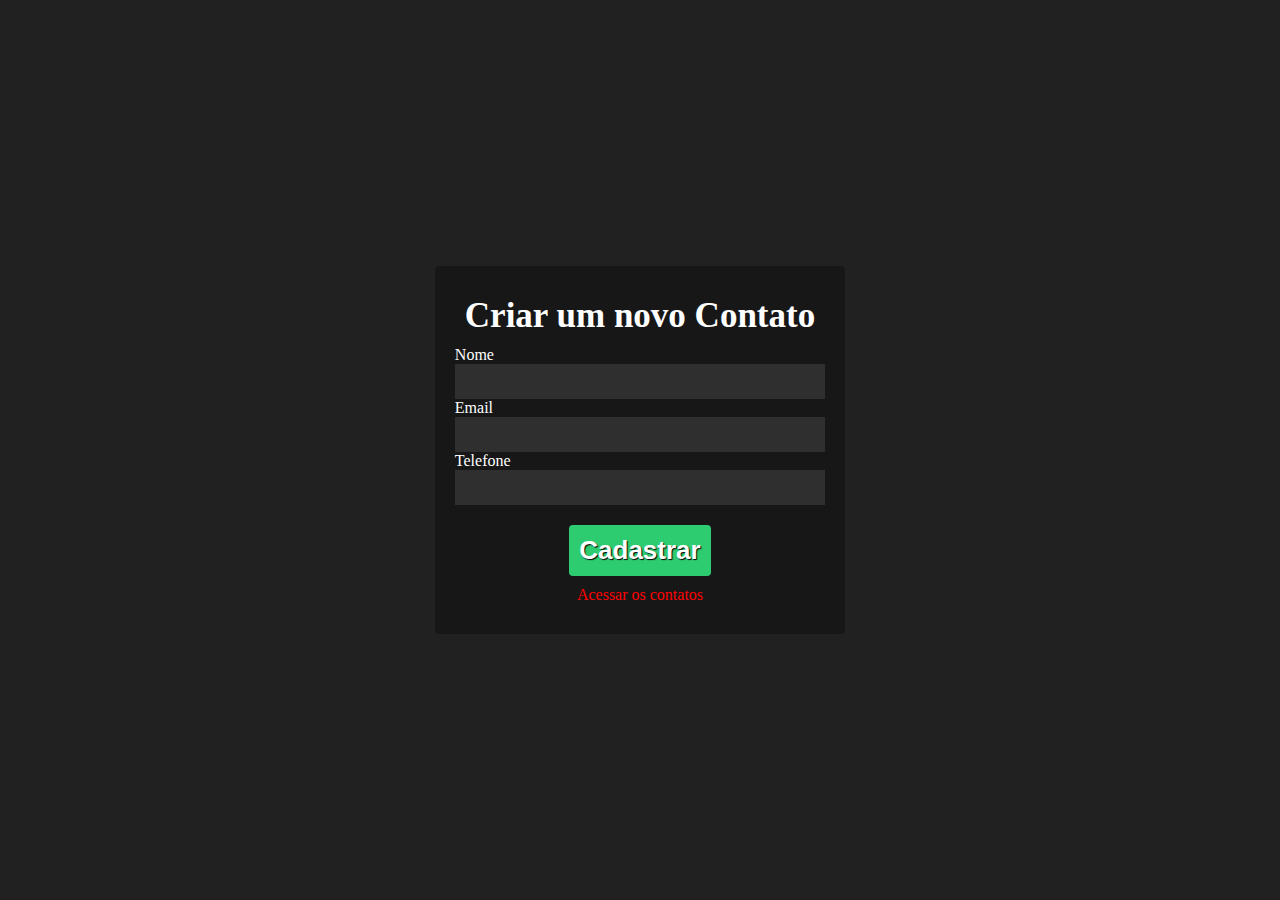
<file: index.html>
<!DOCTYPE html>
<html lang="en">
<head>
  <meta charset="UTF-8">
  <meta name="viewport" content="width=device-width, initial-scale=1.0">
  <title>Agenda</title>
  <link rel="stylesheet" href="style.css">
</head>
<body>
  <div class="app">
    <div class="content">
      <div class="form">
        <h1>Criar um novo Contato</h1>
        <label for="nome">Nome</label>
        <input type="text" name="nome" id="nome">
        <label for="email">Email</label>
        <input type="email" name="email" id="email">
        <label for="telefone">Telefone</label>
        <input type="tel" name="telefone" id="telefone">
  
        <div class="btn">
          <button onclick="cadastrar()">Cadastrar</button>
        </div>
        <a href="./contatos.html">Acessar os contatos</a>
      </div>
      
    </div>
  </div>
  <script src="./index.js"></script>
</body>
</html>
</file>
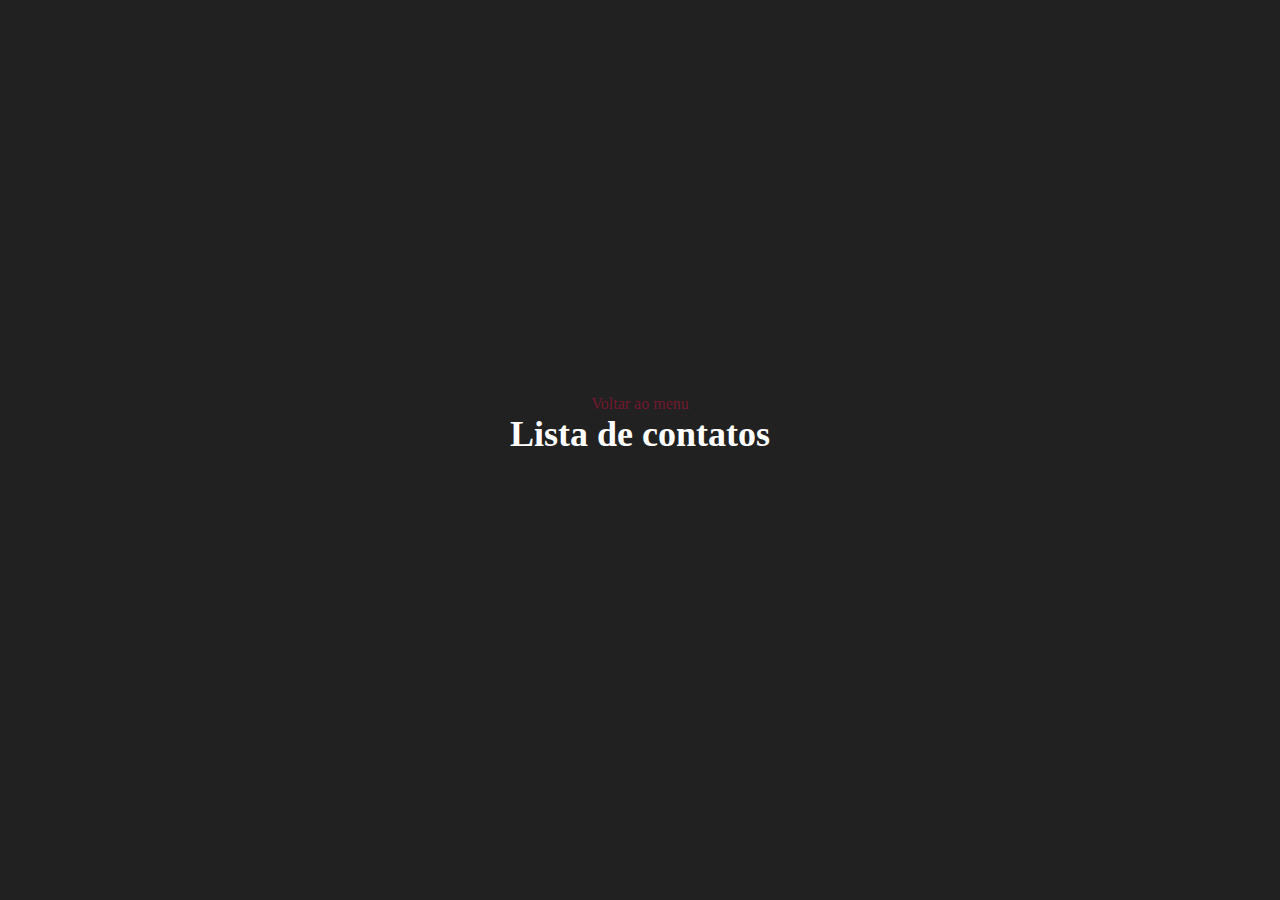
<file: contatos.html>
<!DOCTYPE html>
<html lang="pt-br">

<head>
  <meta charset="UTF-8">
  <meta name="viewport" content="width=device-width, initial-scale=1.0">
  <title>Contatos</title>
  <link rel="stylesheet" href="contatos.css">
</head>

<body>
  <div class="container">
    
    <div>
      <div class="menu">
        <a href="./index.html">Voltar ao menu</a>
      </div>
      <h1>Lista de contatos</h1>
      <div class="contatos"></div>
    </div>
  </div>
  <script src="contatos.js"></script>
</body>

</html>
</file>
<file: style.css>
* {
  padding: 0;
  margin: 0;
  box-sizing: border-box;
}
.app {
  display: flex;
  justify-content: center;
  height: 100vh;
  align-items: center;
  background: #212121;
}
.form {
  display: flex;
  justify-content: center;
  flex-direction: column;
  background: #171717;
  padding: 20px;
  color: #fff;
  border-radius: 4px;
}
.form input {
  outline: none;
  padding: 10px;
  background: #2f2f2f;
  border: none;
  color: #fff;
  font-weight: bold;
}
.form h1 {
  padding: 10px;
  font-size: 35px;
}
a {
  text-align: center;
  padding: 10px;
  text-decoration: none;
  color: red;
}
.btn {
  display: flex;
  justify-content: center;
  margin-top: 20px;
}
.btn button {
  padding: 10px;
  font-weight: bold;
  border-radius: 4px;
  border: none;
  background: #2ecc71;
  color: #fff;
  text-shadow: 1px 1px 1px black;
  cursor: pointer;
  transition: 1s;
  font-size: 26px;
}
.btn button:hover {
  filter: brightness(1.3)
}
</file>
<file: contatos.css>
*{
  padding: 0;
  margin: 0;
  box-sizing: border-box;
}
.container {
  display: flex;
  justify-content: center;
  height: 100vh;
  align-items: center;
  background: #212121;
}
p {
  padding: 10px;
}
.contatos {
  display: flex;
  flex-wrap: wrap;
  justify-content: center;
  margin-top: 50px;
}
.contato {
  padding: 10px;
  background: #171717;
  color: #fff;
  border-radius: 4px;
  margin: 10px;
}
.menu{
  display: flex;
  justify-content: center;
}
a {
  text-decoration: none;
  color: #74192f;
}
h1 {
  text-align: center;
  color: #fff;
  font-size: 36px;
}
button {
  padding: 10px;
  width: 100%;
  font-weight: bold;
  border: none;
  cursor: pointer;
  background: #74192f;
  color: #fff;
  border-radius: 4px;
}
button:hover {
  filter: brightness(1.3);
  
}
</file>
